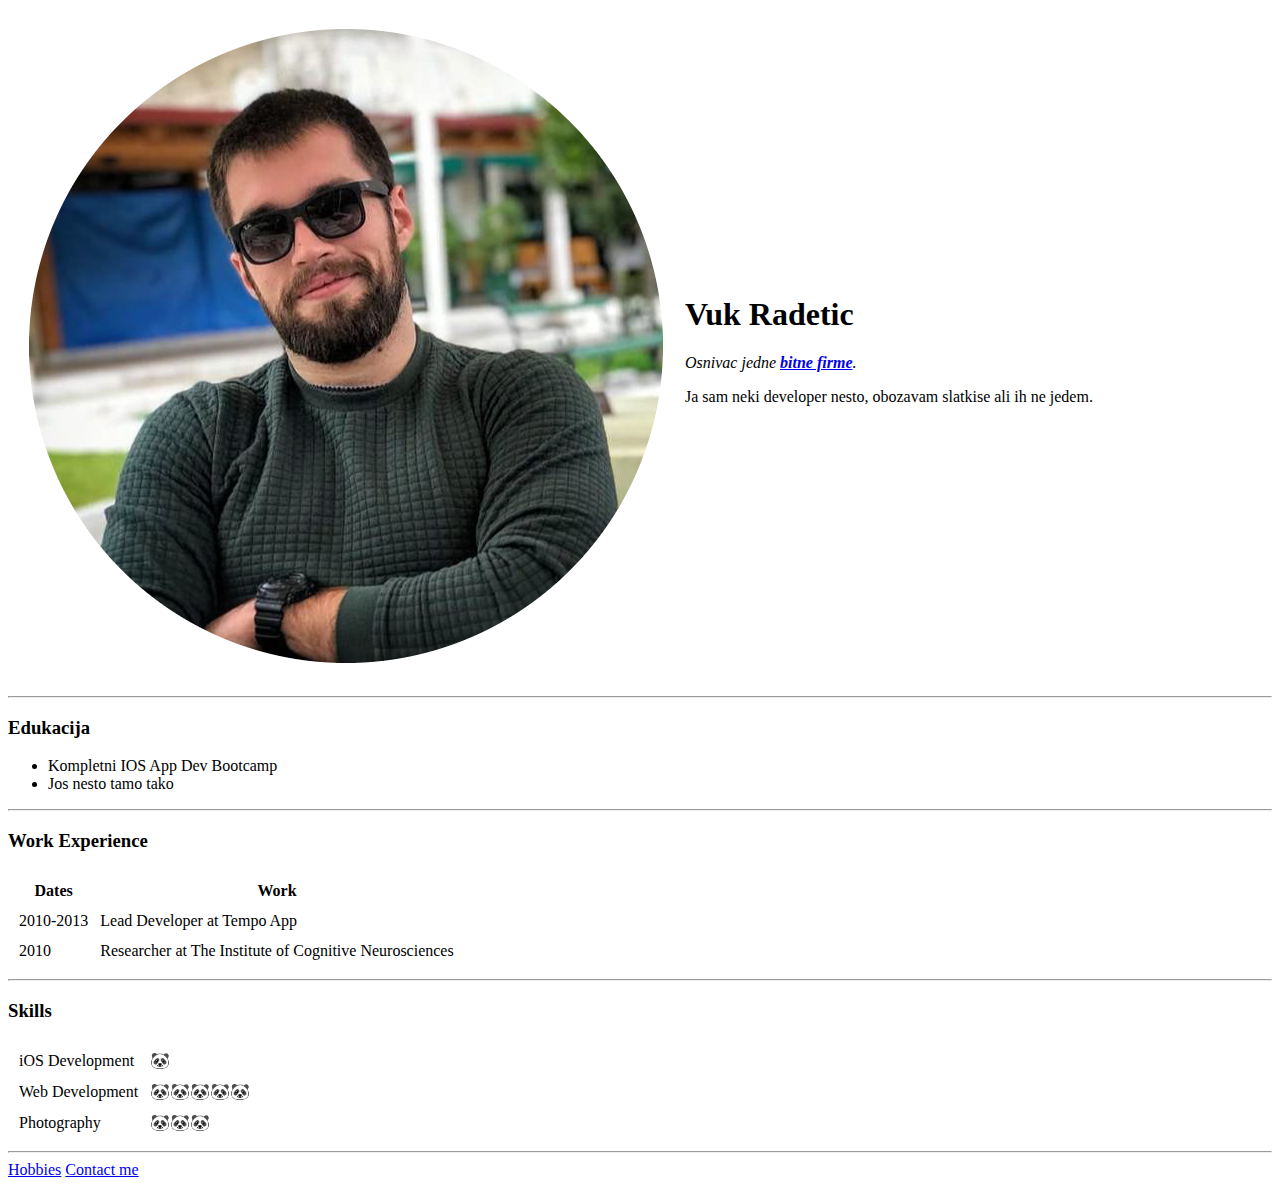
<file: index.html>
<!DOCTYPE html>
<html>

<head>
  <meta charset="utf-8">
  <title>Vukov Personal Site</title>
</head>

<body>
  <table cellspacing="20px">
    <tr>
      <td><img src="images/wookie-modified.png" alt="Slika porno glumca"></td>
      <td><h1>Vuk Radetic</h1>
      <p><em>Osnivac jedne <strong><a href="https://www.appbrewery.co/">bitne firme</a></strong>.</em></p>
      <p>Ja sam neki developer nesto, obozavam slatkise ali ih ne jedem.</p></td>
    </tr>
  </table>
  <hr>
  <h3>Edukacija</h3>
  <ul>
    <li>Kompletni IOS App Dev Bootcamp</li>
    <li>Jos nesto tamo tako</li>
  </ul>
  <hr>
  <h3>Work Experience</h3>
  <table cellspacing="10">
    <thead>
      <tr>
        <th>Dates</th>
        <th>Work</th>
      </tr>
    </thead>
    <tbody>
      <tr>
        <td>2010-2013</td>
        <td>Lead Developer at Tempo App</td>
      </tr>
      <tr>
        <td>2010</td>
        <td>Researcher at The Institute of Cognitive Neurosciences</td>
      </tr>
    </tbody>
    <tfoot>

    </tfoot>
  </table>
  <hr>
  <h3>Skills</h3>
      <table cellspacing="10">
          <tr>
            <td>iOS Development</td>
            <td>🐼</td>
          </tr>
          <tr>
            <td>Web Development</td>
            <td>🐼🐼🐼🐼🐼</td>
          </tr>
          <tr>
            <td>Photography</td>
            <td>🐼🐼🐼</td>
          </tr>
      </table>
  <hr>
  <a href="hobbies.html">Hobbies</a>
  <a href="contact-me.html">Contact me</a>
</body>

</html>
</file>
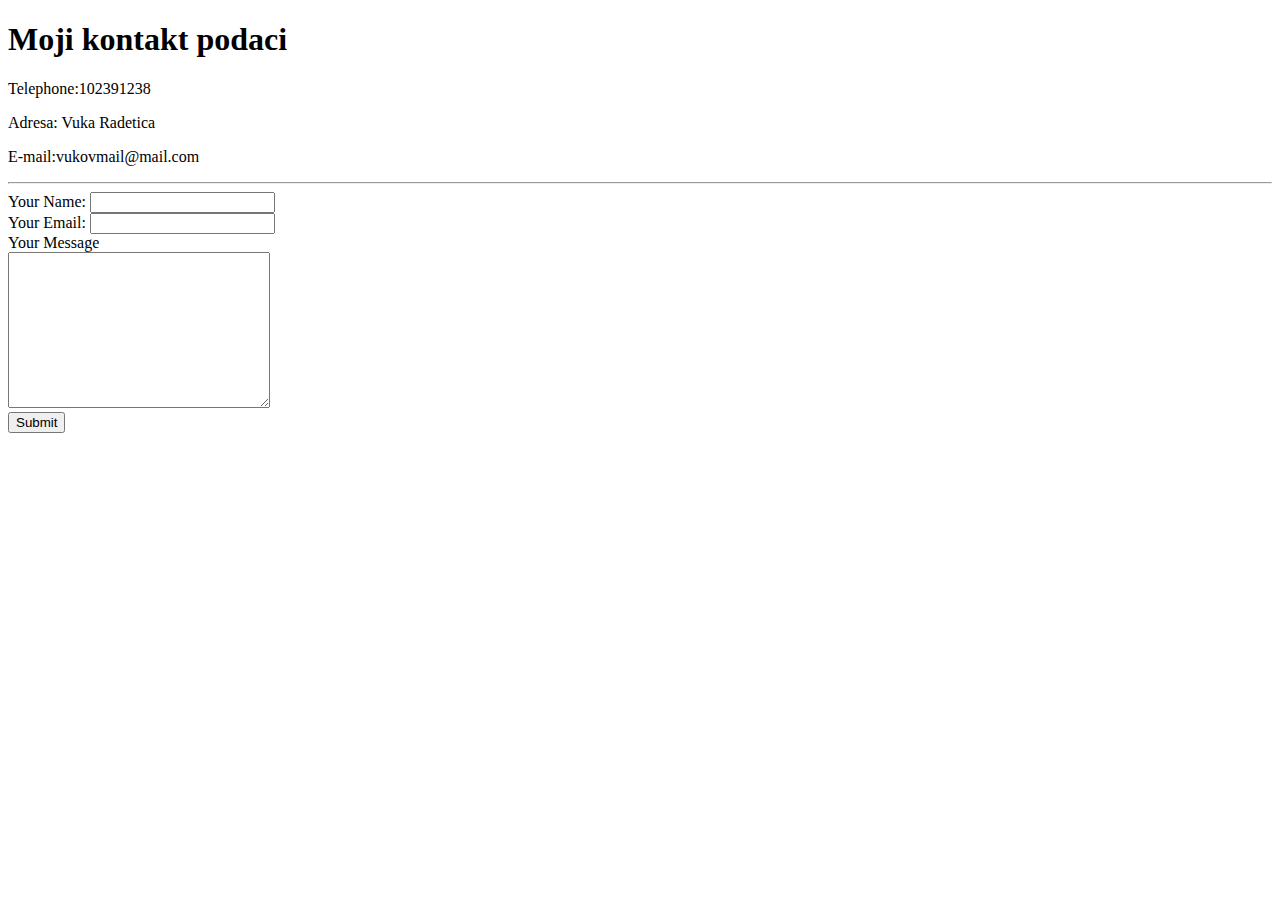
<file: contact-me.html>
<!DOCTYPE html>
<html lang="en">
<head>
  <meta charset="UTF-8">
  <title>Contact-me</title>
</head>
<body>
  <h1>Moji kontakt podaci</h1>
    <p>Telephone:102391238</p>
    <p>Adresa: Vuka Radetica</p>
    <p>E-mail:vukovmail@mail.com</p>
    <hr>
    <form action="mailto:info@gmail.com" method="post" enctype="text/plain">
      <label>Your Name:</label>
      <input type="text" name="yourName" value=""><br>
      <label>Your Email:</label>
      <input type="email" name="yourEmail" value=""><br>
      <label>Your Message</label><br>
      <textarea name="yourMessage" rows="10" cols="30"></textarea><br>
      <input type="submit" name="">
    </form>
</body>
</html>
</file>
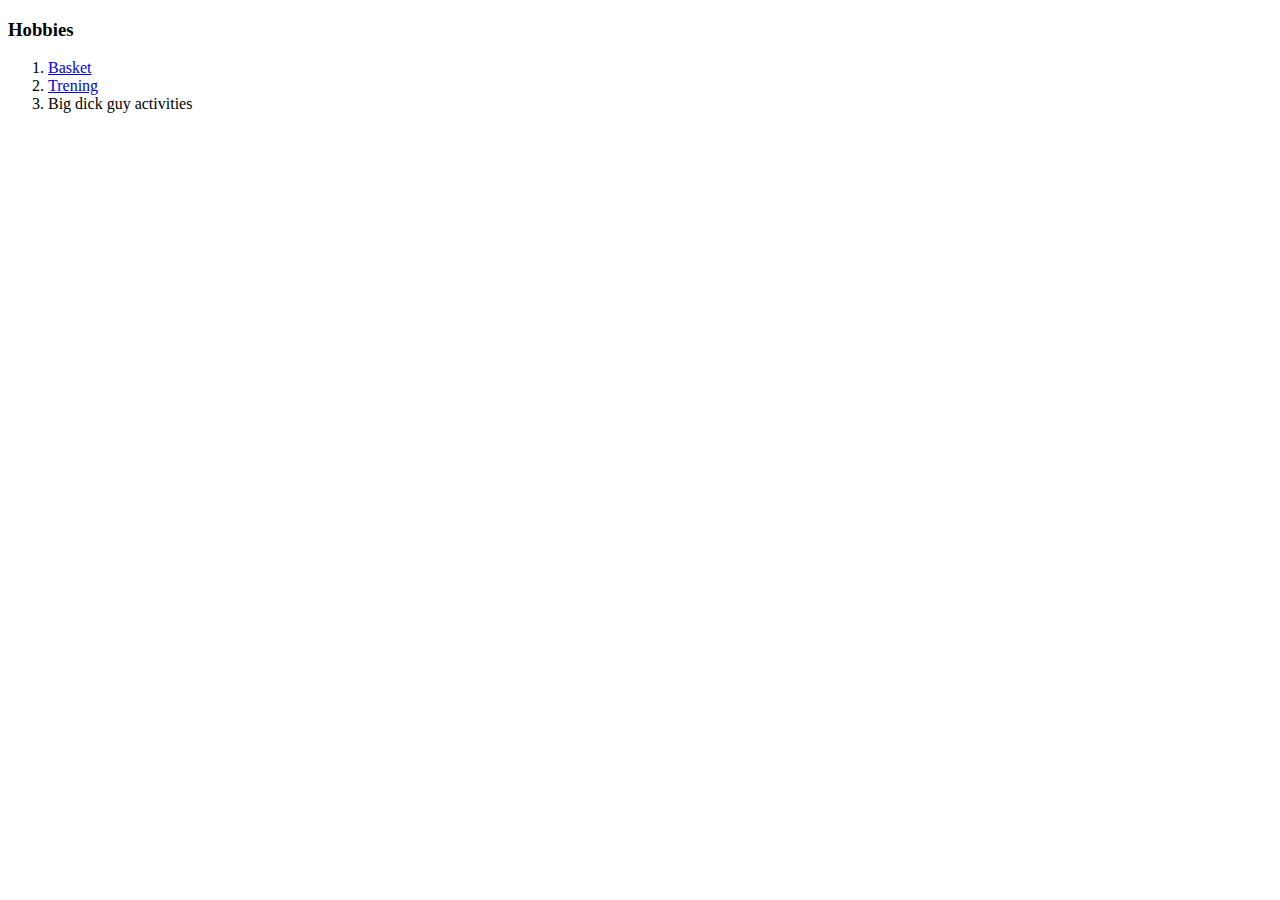
<file: hobbies.html>
<!DOCTYPE html>
<html lang="en">
<head>
  <meta charset="UTF-8">
  <title>Hobbies</title>
</head>
<body>
  <h3>Hobbies</h3>
  <ol>
    <li><a href="https://en.wikipedia.org/wiki/Basketball">Basket</a></li>
    <li><a href="https://www.youtube.com/watch?v=LwHoNk-sjgs">Trening</a></li>
    <li>Big dick guy activities</li>
  </ol>
</body>
</html>
</file>
